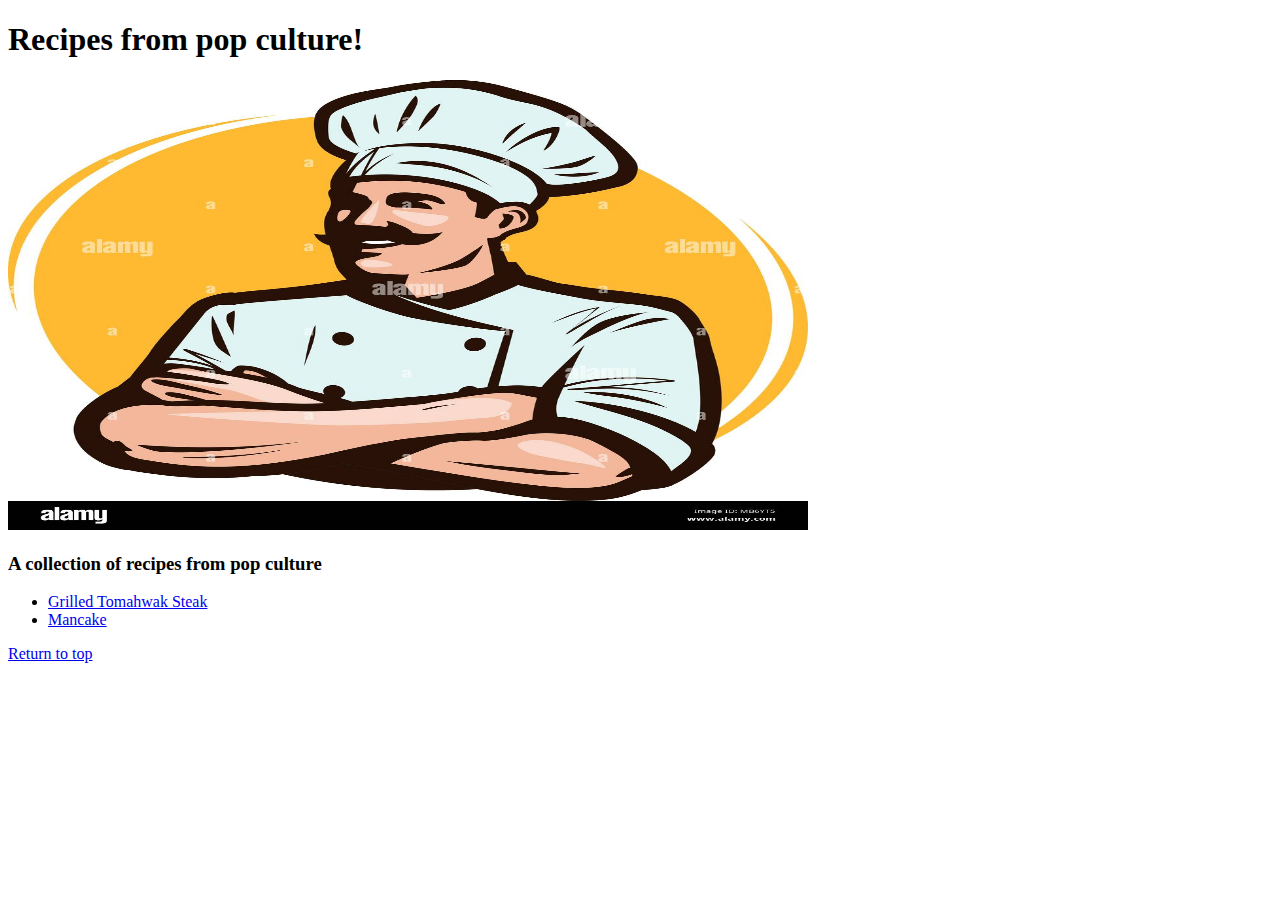
<file: index.html>
<!DOCTYPE html>
<html lang="en">
    <head>
        <meta charset="UTF-8">
        <meta http-equiv="X-UA-Compatible" content="IE=edge">
        <meta name="viewport" content="width=device-width, initial-scale=1.0">
	<title>RECIPES</title>
    </head>
    <body>
        <h1 id='#header'>Recipes from pop culture!</h1>
	<img src="images/chef sharangabo.jpg" alt='a talented chef by the name of sharangabo' style="width:800px;height:450px;">
	<h3 id='image label'>A collection of recipes from pop culture</h3>
	<div>
	    <ul>
		<li><a href='./recipes/GrilledTomahawkSteak.html'>Grilled Tomahwak Steak</a</li>
		<li><a href='./recipes/mancake.html'>Mancake</a</li>
	    </ul>
	</div>
	<a href="#header">Return to top<a>
    </body>
</html>
</file>
